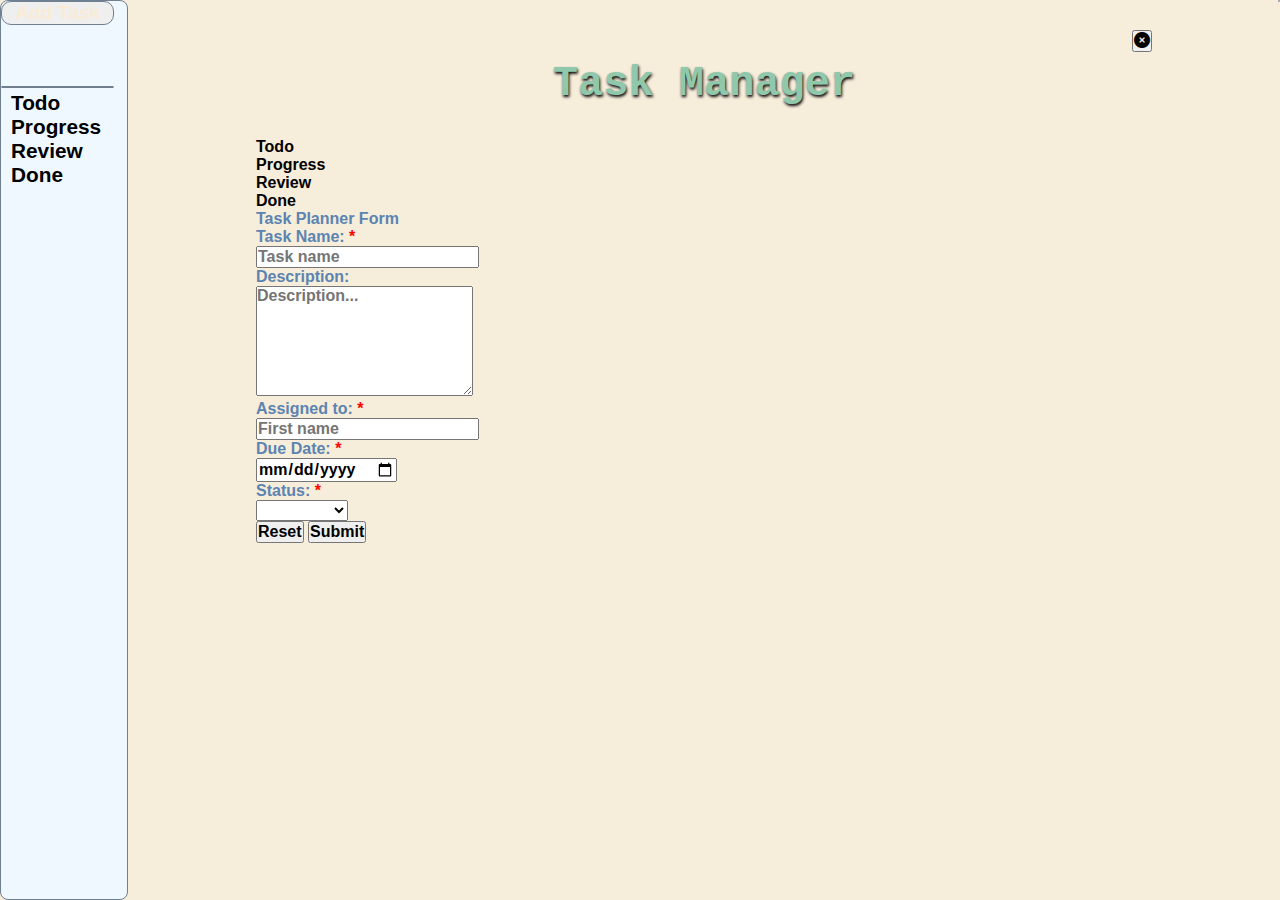
<file: index.html>
<!DOCTYPE html>
<html lang="en">

<head>
  <meta charset="UTF-8">
  <meta http-equiv="X-UA-Compatible" content="IE=edge">
  <meta name="viewport" content="width=device-width, initial-scale=1.0">
  <title>todotask</title>

  <!-- Boostrap Links  -->
  <link href="https://cdn.jsdelivr.net/npm/bootstrap@5.2.0-beta1/dist/css/bootstrap.min.css" rel="stylesheet"
    integrity="sha384-0evHe/X+R7YkIZDRvuzKMRqM+OrBnVFBL6DOitfPri4tjfHxaWutUpFmBp4vmVor" crossorigin="anonymous">
  <script src="https://cdn.jsdelivr.net/npm/bootstrap@5.2.0-beta1/dist/js/bootstrap.bundle.min.js"
    integrity="sha384-pprn3073KE6tl6bjs2QrFaJGz5/SUsLqktiwsUTF55Jfv3qYSDhgCecCxMW52nD2"
    crossorigin="anonymous"></script>

  <!-- fontwesome -->
  <link rel="stylesheet" href="https://cdnjs.cloudflare.com/ajax/libs/font-awesome/6.1.1/css/all.min.css">
  <link rel="stylesheet" href="style.css">
</head>

<body>
  <header>
    <nav class="navbar navbar-expand-lg bg-light">
      <!-- Button trigger modal -->
      <button type="button" id="addTask" class="btn btn-success mt-4" data-bs-toggle="modal" data-bs-target="#staticBackdrop">
        Add Task
      </button>
      <div class="container-fluid">
        <button class="navbar-toggler" type="button" data-bs-toggle="collapse" data-bs-target="#navbarNavAltMarkup"
          aria-controls="navbarNavAltMarkup" aria-expanded="false" aria-label="Toggle navigation">
          <span class="navbar-toggler-icon"></span>
        </button>
        <div class="collapse navbar-collapse " id="navbarNavAltMarkup">
          <div class="navbar-nav d-flex flex-column">
            <a data-bs-toggle="modal" id="addTodoTask" data-bs-target="#staticBackdrop" class="text-info">Todo</a>
            <a data-bs-toggle="modal" id="addProgressTask" data-bs-target="#staticBackdrop" class="text-primary">Progress</a>
            <a data-bs-toggle="modal" id="addReviewTask" data-bs-target="#staticBackdrop" class="text-warning">Review</a>
            <a data-bs-toggle="modal" id="addDoneTask" data-bs-target="#staticBackdrop" class="text-success">Done</a>
          </div>
        </div>
      </div>
    </nav>
    <button id="time"></button>
  </header>
  <main>
    <!-- --------------------------- Title" ----------------------------->
    <div class="container py-6 ">
      <h1 id="title">Task Manager</h1>
      <div class="row gap-5 mb-3">
        <!-- --------------------  Todo --------------------------->
        <div class="col  border border-info rounded bg-light" id="todo">
          <h3 class="text-center text-info">Todo</h3>
          
        </div>
        <!-- --------------------  In Progress --------------------------->
        <div class="col  border border-primary rounded bg-light " id="progress">
          <h3 class="text-center text-primary">Progress</h3>
        </div>

        <!-- --------------------  Review --------------------------->
        <div class="col  border border-warning rounded bg-light " id="review">
          <h3 class="text-center text-warning">Review </h3>
          <div>
          </div>
        </div>
        <!-- -------------------- Done --------------------------->
        <div class="col border border-success rounded bg-light" id="done">
          <h3 class="text-center text-success">Done</h3>
        </div>
      </div>
      <!-- ------------------------------- Popup Add Task Form----------------------------- -->
      <!-- Modal -->
      <div class="modal fade" id="staticBackdrop" data-bs-backdrop="static" data-bs-keyboard="false" tabindex="-1"
        aria-labelledby="staticBackdropLabel" aria-hidden="true">
        <div class="modal-dialog">
          <div class="modal-content">
            <div class="modal-body">
              <form action="" id="form">
                <h1 id='task_title' class="text-center">Task Planner Form</h1>
                <button type="button" id="close" class="btn" data-bs-dismiss="modal">
                  <i class="fa-solid fa-circle-xmark "></i>
                </button>
                <!-- Name -->
                <div class="row">
                  <div class="col">
                    <label for="">Task Name: <span class="required"> *</span></label><br>
                    <span id="ferr"></span>
                    <input id="fname" type="text" class="form-control" placeholder="Task name" aria-label="First name"
                      required>
                  </div>
                </div>
                <!-- descrption -->
                <div class="mb-3">
                  <label for="exampleFormControlTextarea1" class="form-label">Description: </label><br>
                  <span id="derr"></span>
                  <textarea id="descrption" class="form-control" id="exampleFormControlTextarea1" rows="6"
                    placeholder="Description..." required></textarea>
                </div>
                <!-- Assigned to -->
                <div class="mb-3">
                  <label for="">Assigned to: <span class="required"> *</span></label><br>
                  <span id="assignTo"></span>
                  <input id="assign" type="text" class="form-control" placeholder="First name" aria-label="First name"
                    required>
                </div>
                <!-- Due date -->
                <div class="mb-3">
                  <label for="">Due Date: <span class="required"> *</span></label><br>
                  <span id="dateErr"></span>
                  <input id="dateValue" type="date" class="form-control mb-3">
                </div>
                <!-- Status -->
                <div>
                  <label for="">Status: <span class="required"> *</span></label><br>
                  <span id="statusErr"></span>
                  <select id="status" class="form-select form-select-lg mb-3" aria-label=".form-select-lg example"
                    required>
                    <option selected></option>
                    <option value="Todo">Todo</option>
                    <option value="Progress">Progress</option>
                    <option value="Review">Review</option>
                    <option value="Done">Done</option>
                  </select>
                </div>

                <!-- Submit Button -->
              </form>
            </div>
            <div class="modal-footer justify-content-center">

              <button id="resetButton" type="button" class="btn btn-primary   mb-3">Reset</button>
              <button id="submitButton" type="button" class="btn btn-success  mb-3">Submit</button>

            </div>
          </div>
        </div>
      </div>
    </div>
    <!-- ------------------------------- End of the Form----------------------------- -->
  </main>
  <script src="./taskManager.js"></script>
  <script src="main.js"></script>
  <script src="https://code.jquery.com/jquery-3.3.1.slim.min.js"
    integrity="sha384-q8i/X+965DzO0rT7abK41JStQIAqVgRVzpbzo5smXKp4YfRvH+8abtTE1Pi6jizo"
    crossorigin="anonymous"></script>
  <script src="https://cdn.jsdelivr.net/npm/popper.js@1.14.3/dist/umd/popper.min.js"
    integrity="sha384-ZMP7rVo3mIykV+2+9J3UJ46jBk0WLaUAdn689aCwoqbBJiSnjAK/l8WvCWPIPm49"
    crossorigin="anonymous"></script>
  <script src="https://cdn.jsdelivr.net/npm/bootstrap@4.1.3/dist/js/bootstrap.min.js"
    integrity="sha384-ChfqqxuZUCnJSK3+MXmPNIyE6ZbWh2IMqE241rYiqJxyMiZ6OW/JmZQ5stwEULTy"
    crossorigin="anonymous"></script>
</body>

</html>
</file>
<file: style.css>
* {
  padding: 0;
  margin: 0;
  box-sizing: border-box;
  text-decoration: none;
  list-style: none;
  font-size: 16px;
  font-family: 'Lucida Sans', 'Lucida Sans Regular', 'Lucida Grande', 'Lucida Sans Unicode', Geneva, Verdana, sans-serif;
  font-weight: bold;
}

:root {
  --main-bg-color: #F7EDDB;
}


/* ******************************* Navbar ******************************* */

body {
  background-color: var(--main-bg-color);
}

header {
  height: 100vh;
}

header .navbar {
  display: flex;
  flex-direction: column;
  width: 10%;
  height: 100vh;
  justify-content: flex-start;
  border: 1px solid slategray;
  border-radius: 8px;
  gap: 3rem;
  background-color: aliceblue;
}

.navbar .navbar-item a {
  padding-left: 10px;
  text-align: left;
}

header button {
  width: 90%;
  font-size: 1.2rem;
  border: 1px solid slategray;
  border-radius: 10px;
  color: antiquewhite;
  margin-top: 0;
}


header a {
  text-decoration: none;
  font-size: 1.3rem;
  text-align: start;
  padding: 10px;
  cursor: pointer;
  -webkit-transform: scale(1.05);
  transform: scale(1.05);
}


#time {
  width: max-content;
  border-radius: 8px;
  background: #4B91FD;
  background: -moz-linear-gradient(left, #4B91FD 0%, #A49A89 50%, #C5B4B8 100%);
  background: -webkit-linear-gradient(left, #4B91FD 0%, #A49A89 50%, #C5B4B8 100%);
  background: linear-gradient(to right, #4B91FD 0%, #A49A89 50%, #C5B4B8 100%);
  position: absolute;
  right: 0;
  top: 0;

}


/* ******************************* Main ******************************* */

main {
  width: 70%;
  float: right;
  margin-top: 0;
  position: absolute;
  top: 30px;
  left: 20%;
}

main a i {
  margin: 10px 0 0 100px;
}


#title {
  font-family: 'Courier New', Courier, monospace;
  font-weight: bold;
  text-align: center;
  font-size: 42px;
  text-shadow: 1px 2px 3px rgb(11, 10, 10);
  width: max-content;
  margin: 0 auto;
  padding: 30px;
  color: #90C8AC;
}




#todo:hover,
#progress:hover,
#review:hover,
#done:hover {
  -webkit-transform: scale(1.02);
  transform: scale(1.02);
  cursor: pointer;
}


#todo textarea:hover,
#progress textarea:hover,
#review textarea:hover,
#done textarea:hover,
button:hover {
  outline-style: none;
  box-shadow: none;
  border-color: transparent;
  background-color: #90C8AC;
  -webkit-transform: scale(1.02);
  transform: scale(1.02);
  cursor: pointer;
}

@media screen and (max-width:1200px) {
  #time {
    width: max-content;
    font-size: 18px;
  }

  header .navbar {
    width: 15%;
  }

  header button {
    font-size: 20px;
    text-align: start;
  }

  header a {
    font-size: 20px;
    padding: 10px;
  }


}


@media screen and (max-width:768px) {


  header .navbar {
    width: 25%;
  }

  h1 {
    font-size: 36px;
    padding: 10px;
  }

  header button {
    font-size: 0.6rem;
  }

  header a {
    font-size: 15px;
  }

  header button {
    font-size: 0.7rem;
  }

  main {
    position: absolute;
    top: 30px;
    left: 28%;
  }

  #title {
    font-size: 32px;
    margin-bottom: 30px;
  }

  #time {
    display: none;
  }

  .lastDiv {
    display: flex;
    flex-direction: column;
    flex-wrap: wrap;
  }

}

@media screen and (max-width:480px) {
  header .navbar {
    width: 28%;
  }

  h1 {
    font-size: 32px;
    padding: 10px;
  }

  header button {
    font-size: 0.4rem;
  }

  header a {
    font-size: 16px;
  }


  header button {
    font-size: 0.7rem;
  }

  main {
    position: absolute;
    top: 30px;
    left: 35%;
  }

  /* h5 {
    font-size: 22px;
  } */



}



/* ******************************* Pop up Form ******************************* */
form .font-icon {
  position: absolute;
  top: 10px;
  right: 10px;
}

form #close {
  position: absolute;
  top: 0;
  right: 0;
}


form {
  color: #5B84B1FF;
}

.required{
  color: red;
}
</file>
